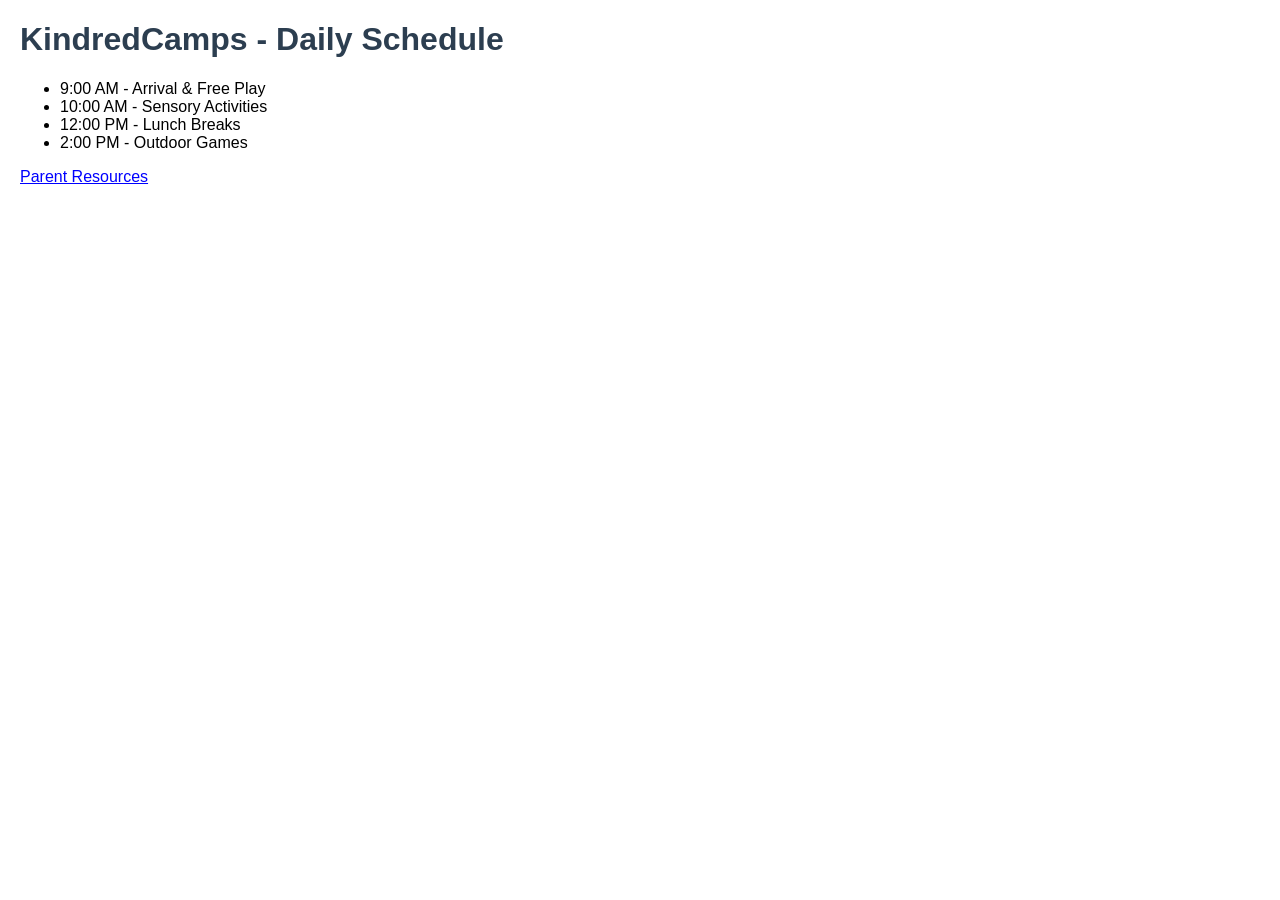
<file: index.html>
<!DOCTYPE html>
<html lang="en">
    <head>
        <meta charset="UTF-8">
        <title>Daily Camp Schedule</title>
        <link rel="stylesheet" href="style.css">
    </head>
    <body>
        <h1>KindredCamps - Daily Schedule</h1>

        <ul>
            <li>9:00 AM - Arrival & Free Play</li>
            <li>10:00 AM - Sensory Activities</li>
            <li>12:00 PM - Lunch Breaks</li>
            <li>2:00 PM - Outdoor Games</li>
        </ul>

        <a href="wrong.html">Parent Resources</a>
    </body>

</html>
</file>
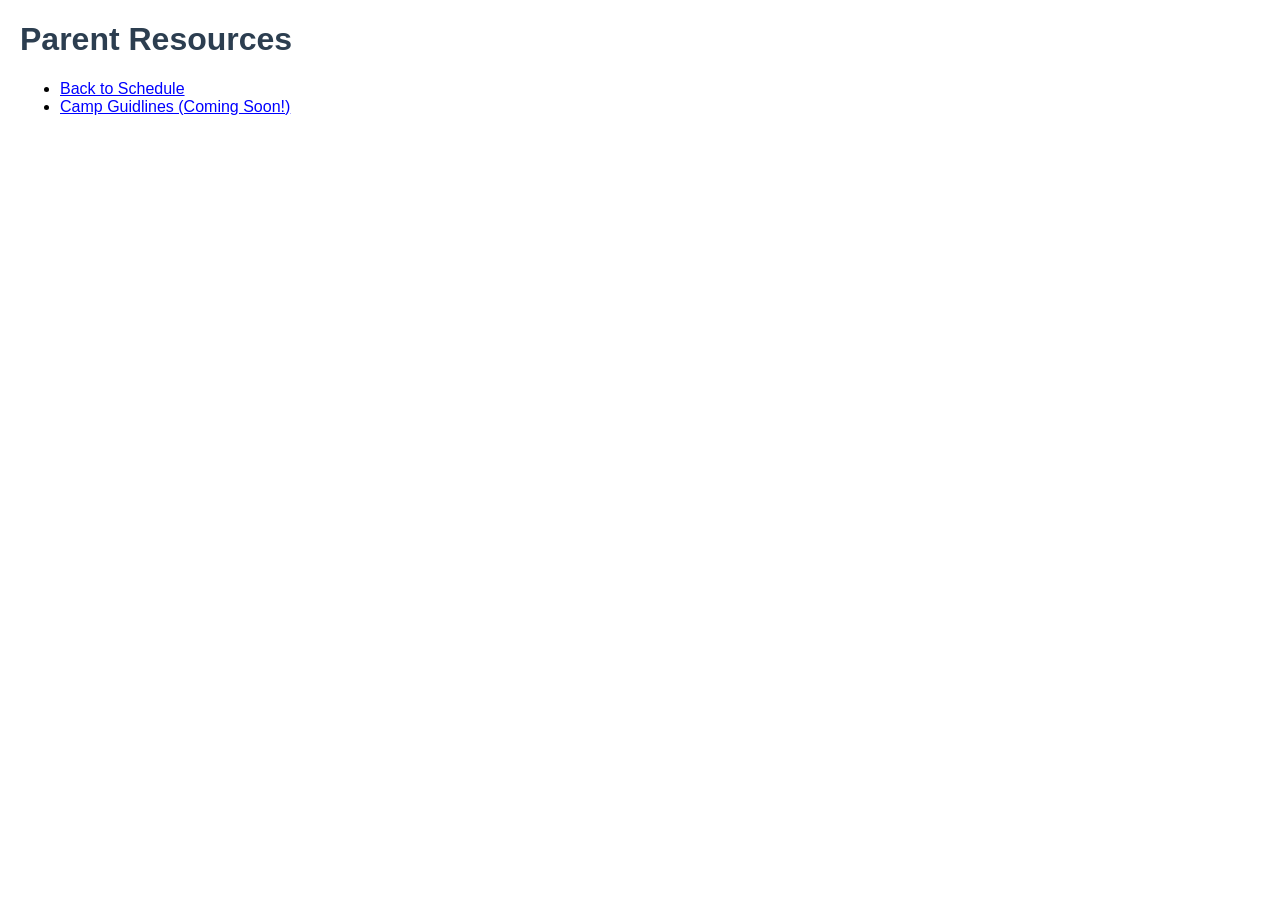
<file: resources.html>
<!DOCTYPE html>
<html lang="en">
    <head>
        <meta charset="UTF-8">
        <title>Parent Resources</title>
        <link rel="stylesheet" href="style.css">
    </head>
    <body>
        <h1>Parent Resources</h1>

        <ul>
            <li><a href="index.html">Back to Schedule</a></li>
            <li><a href="#">Camp Guidlines (Coming Soon!)</a></li>
        </ul>
    </body>

</html>
</file>
<file: style.css>
body{
    font-family: Arial, Helvetica, sans-serif;
    margin: 20px;
}

h1{
    color: #2c3e50;
}

a{
    color: blue;
}
</file>
